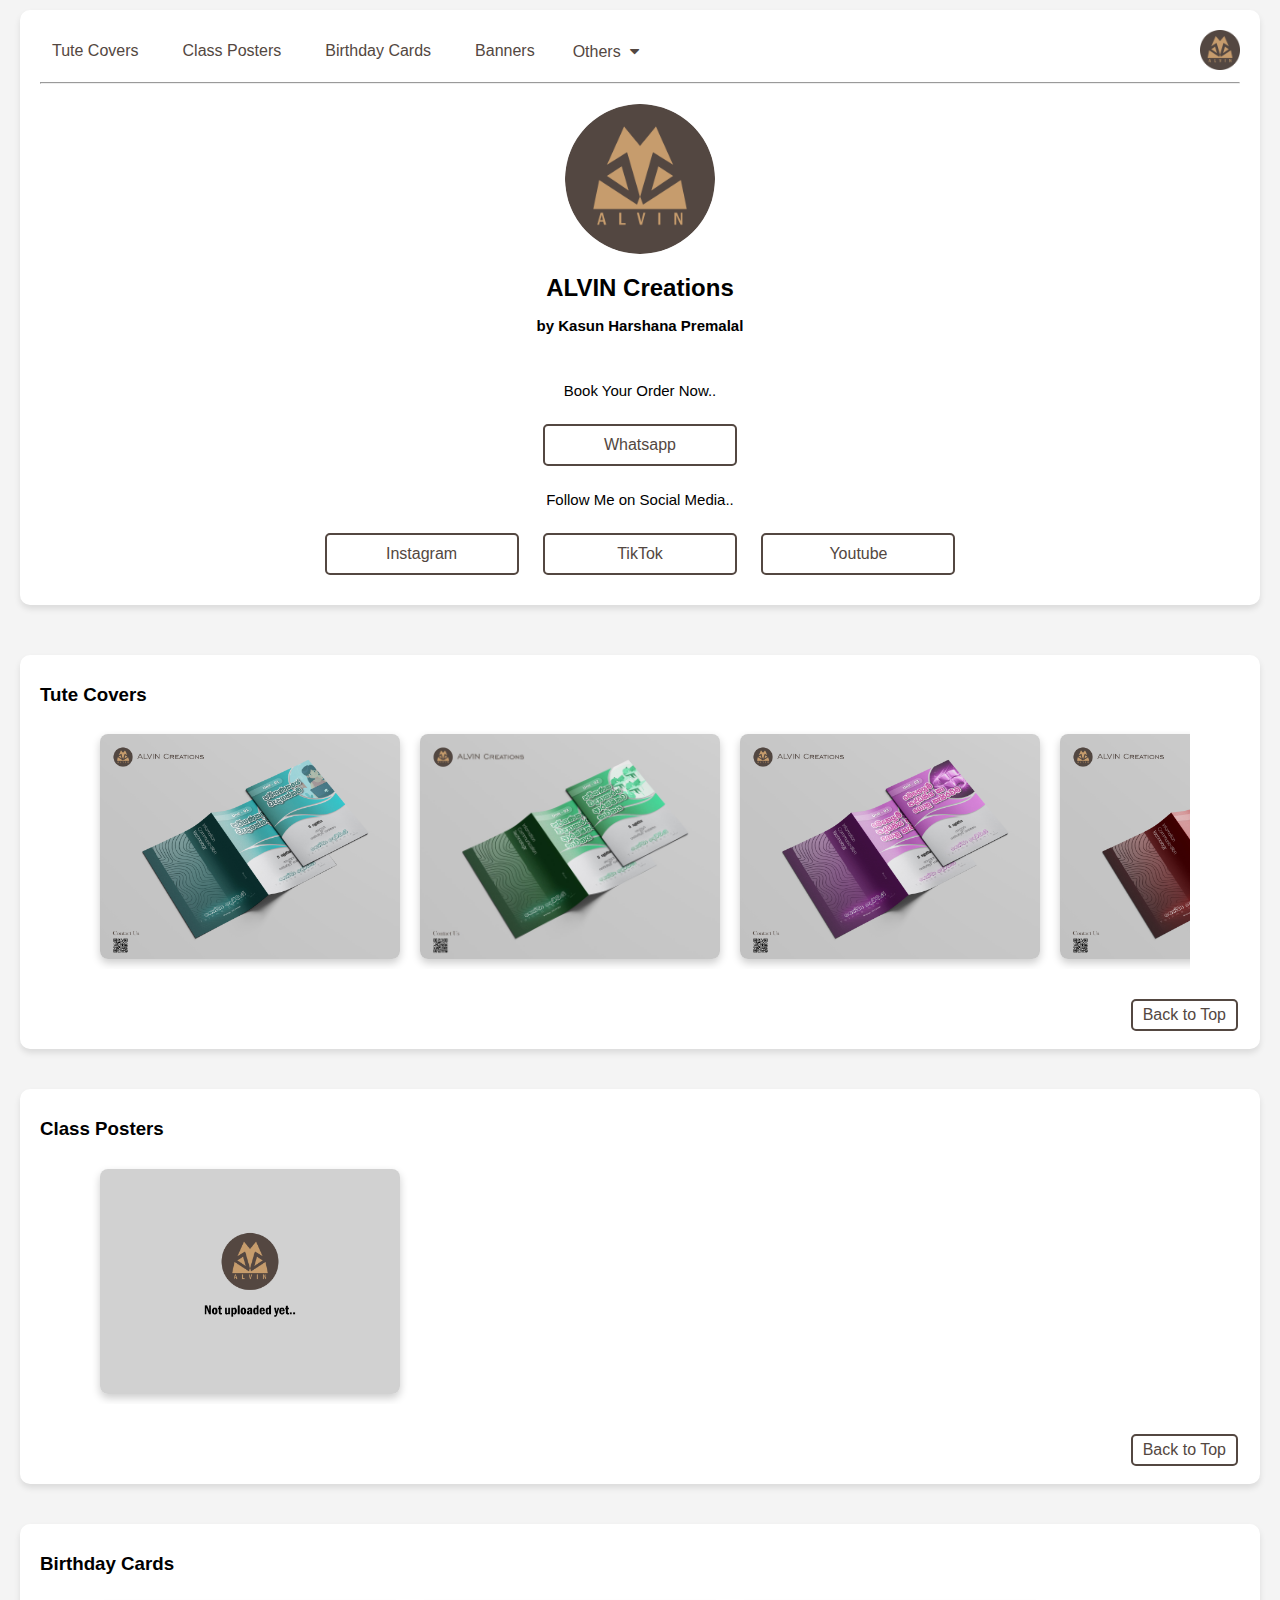
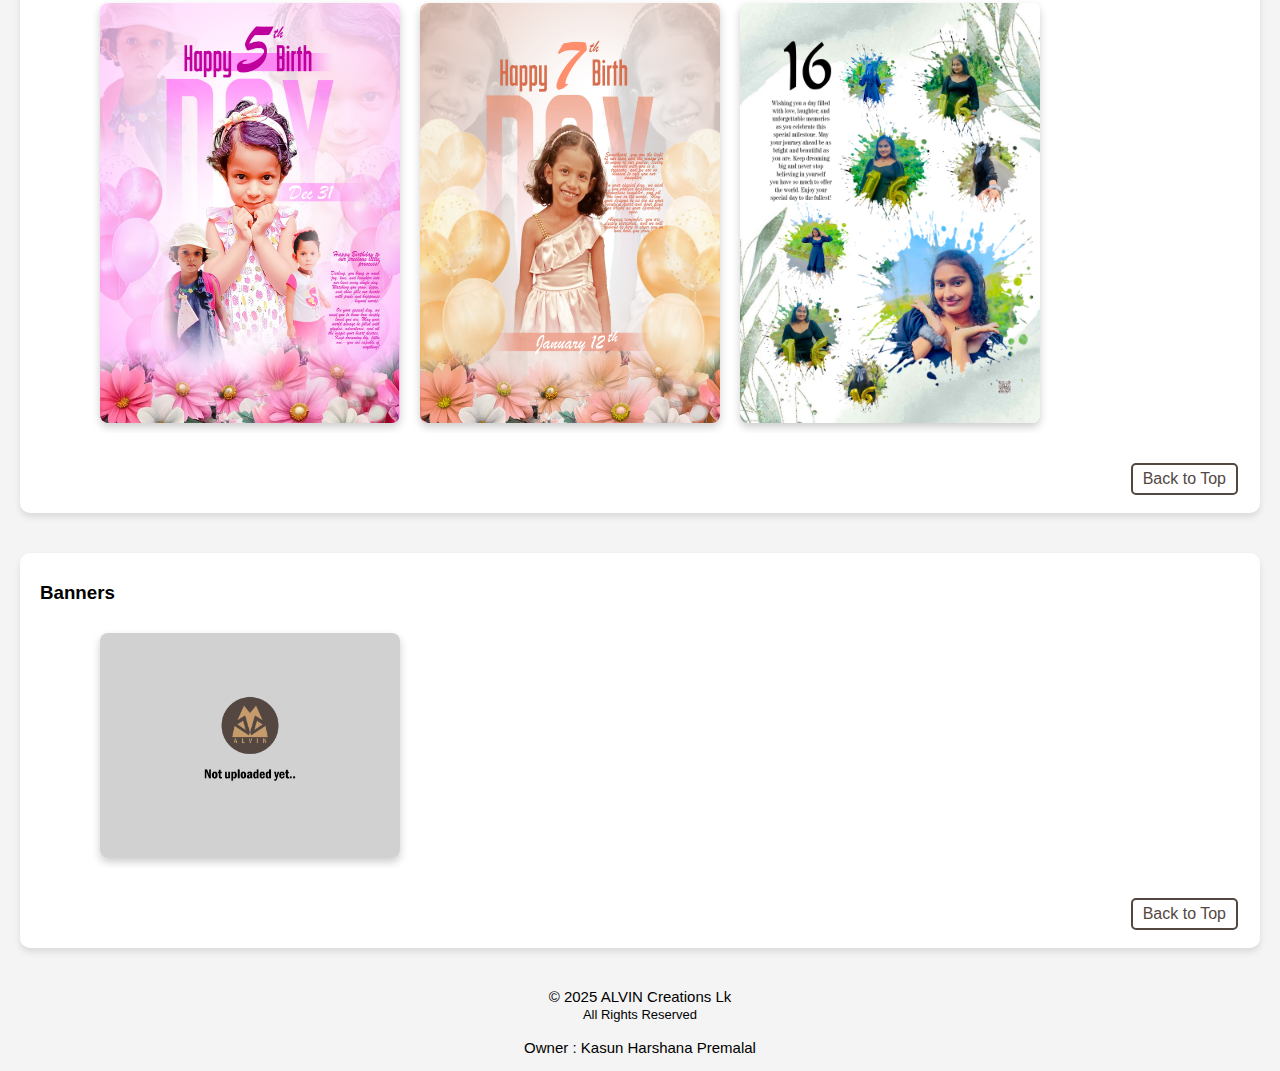
<file: index.html>
<!DOCTYPE html>
<html lang="en">

<head id="head">
    <meta charset="UTF-8">
    <meta name="viewport" content="width=device-width, initial-scale=1.0">
    <title>ALVIN Creations Lk</title>
    <link rel="icon" type="image/x-icon" href="profile1.ico">
    <link rel="stylesheet" href="styles.css">
    <link rel="stylesheet" href="https://cdnjs.cloudflare.com/ajax/libs/font-awesome/4.7.0/css/font-awesome.min.css">
    <script async src="https://pagead2.googlesyndication.com/pagead/js/adsbygoogle.js?client=ca-pub-6864785895444136"
     crossorigin="anonymous"></script>
    <meta name="google-adsense-account" content="ca-pub-6864785895444136">

    <script src="https://ajax.googleapis.com/ajax/libs/jquery/3.3.1/jquery.min.js"></script>
    <script>
        $(document).ready(function () {
            // Add smooth scrolling to all links
            $("a").on('click', function (event) {

                // Make sure this.hash has a value before overriding default behavior
                if (this.hash !== "") {
                    // Prevent default anchor click behavior
                    event.preventDefault();

                    // Store hash
                    var hash = this.hash;

                    // Using jQuery's animate() method to add smooth page scroll
                    // The optional number (800) specifies the number of milliseconds it takes to scroll to the specified area
                    $('html, body').animate({
                        scrollTop: $(hash).offset().top
                    }, 800, function () {

                        // Add hash (#) to URL when done scrolling (default click behavior)
                        window.location.hash = hash;
                    });
                } // End if
            });
        });
    </script>

</head>

<body>
    <div class="profile-container">
        <nav class="navbar">
            <ul class="nav-tabs">
                <li><a href="#tute">Tute Covers</a></li>
                <li><a href="#clzp">Class Posters</a></li>
                <li><a href="#bcard">Birthday Cards</a></li>
                <li><a href="#banner">Banners</a></li>
                <!-- <a href="#">Others</a> -->
                <li>
                    <div class="dropdown">
                        <button class="dropbtn">Others&nbsp;
                            <i class="fa fa-caret-down"></i>
                        </button>
                        <div class="dropdown-content">
                            <a href="audio.html">Audio Creations</a>
                        </div>
                    </div>
                </li>
            </ul>
            <div class="logo">
                <a href="index.html"><img src="profile1.png" alt="Logo"></a>
            </div>
        </nav>
        <hr>
        <div class="profile-picture">
            <img src="profile1.png" alt="Profile Picture">
        </div>
        <div class="profile-name">ALVIN Creations<p>by Kasun Harshana Premalal</p>
        </div><br>
        <div class="social-links">
            <p>Book Your Order Now..</p>
            <a href="https://wa.me/+94755982430/" class="whatsapp" target="_blank">Whatsapp</a><br>
            <p>Follow Me on Social Media..</p>
            <a href="https://www.instagram.com/mr_preeme" class="instagram" target="_blank">Instagram</a>
            <a href="https://www.tiktok.com/@preem.e" class="tiktok" target="_blank">TikTok</a>
            <a href="https://www.youtube.com/@alvin.lk01" class="tiktok" target="_blank">Youtube</a>
        </div>
    </div>

    <div class="tute" id="tute">
        <div class="body-container">
            <div class="tag">
                <li>
                    <h3>Tute Covers</h3>
                </li>
                <div class="container">
                    <div class="scroll-wrapper">
                        <div class="scroll-container" id="scroll-container">
                            <img src="YD tute G6 U1.jpg" alt="Tute Cover 1" class="tute-cover">
                            <img src="YD tute G6 U2.jpg" alt="Tute Cover 2" class="tute-cover">
                            <img src="YD tute G6 U3.jpg" alt="Tute Cover 3" class="tute-cover">
                            <img src="YD tute G6 U4.jpg" alt="Tute Cover 4" class="tute-cover">
                            <img src="YD tute G6 U6.jpg" alt="Tute Cover 5" class="tute-cover">
                        </div>
                    </div>
                </div>
            </div>
            <a class="backa" href="#head">
                <div class="back">
                    Back to Top
                </div>
            </a>
        </div>
    </div>
    <div id="clzp" class="body-container">
        <div class="tag">
            <li>
                <h3>Class Posters</h3>
            </li>
            <div class="container">
                <div class="scroll-wrapper">
                    <div class="scroll-container" id="scroll-container">
                        <img src="Empty images.jpg" alt="Tute Cover 1" class="tute-cover">
                        <!-- <img src="Empty images.jpg" alt="Tute Cover 2" class="tute-cover">
                    <img src="Empty images.jpg" alt="Tute Cover 3" class="tute-cover">
                    <img src="Empty images.jpg" alt="Tute Cover 4" class="tute-cover">
                    <img src="Empty images.jpg" alt="Tute Cover 5" class="tute-cover"> -->
                    </div>
                </div>
            </div>
        </div>
        <a class="backa" href="#head">
            <div class="back">
                Back to Top
            </div>
        </a>

    </div>
    <div id="bcard" class="body-container">
        <div class="tag">
            <li>
                <h3>Birthday Cards</h3>
            </li>
            <div class="container">
                <div class="scroll-wrapper">
                    <div class="scroll-container" id="scroll-container">
                        <img src="Birthday Card.jpg" alt="Birthday Card 1" class="tute-cover">
                        <img src="Birthday Card 2.jpg" alt="Birthday Card 2" class="tute-cover">
                        <img src="Birthday Card 3.jpg" alt="Birthday Card 3" class="tute-cover">
                        <!--<img src="Empty images.jpg" alt="Tute Cover 4" class="tute-cover">
                        <img src="Empty images.jpg" alt="Tute Cover 5" class="tute-cover"> -->
                    </div>
                </div>
            </div>
        </div>
        <a class="backa" href="#head">
            <div class="back">
                Back to Top
            </div>
        </a>

    </div>
    <div id="banner" class="body-container">
        <div class="tag">
            <li>
                <h3>Banners</h3>
            </li>
            <div class="container">
                <div class="scroll-wrapper">
                    <div class="scroll-container" id="scroll-container">
                        <img src="Empty images.jpg" alt="Tute Cover 1" class="tute-cover">
                        <!-- <img src="Empty images.jpg" alt="Tute Cover 2" class="tute-cover">
                    <img src="Empty images.jpg" alt="Tute Cover 3" class="tute-cover">
                    <img src="Empty images.jpg" alt="Tute Cover 4" class="tute-cover">
                    <img src="Empty images.jpg" alt="Tute Cover 5" class="tute-cover"> -->
                    </div>
                </div>
            </div>
        </div>
        <a class="backa" href="#head">
            <div class="back">
                Back to Top
            </div>
        </a>

    </div>
    <footer>
        <p>&copy; 2025 ALVIN Creations Lk<br><span style="font-size: small;">All Rights Reserved</span><br><br>Owner :
            Kasun Harshana Premalal</p>
    </footer>
    <script src="script.js"></script>
</body>

</html>
</file>
<file: styles.css>
html {
    scroll-behavior: smooth;
    overflow: visible;

}

body {
    font-family: Arial, sans-serif;
    text-align: center;
    margin: 0;
    padding: 0;
    background-color: #f4f4f4;

}

.profile-container {
    margin: 10px 20px 50px 20px;
    max-width: 2560px;
    background: #fff;
    border-radius: 10px;
    box-shadow: 0 4px 6px rgba(0, 0, 0, 0.1);
    padding: 20px;
}

.profile-picture {
    width: 150px;
    height: 150px;
    border-radius: 50%;
    margin: 20px auto;
    overflow: hidden;
}

.profile-picture img {
    width: 100%;
    height: 100%;
    object-fit: cover;
}

.profile-name {
    font-size: 24px;
    font-weight: bold;
    margin: 10px 0;
}

p {
    font-size: 15px;
}

.social-links a {
    display: inline-block;
    margin: 10px;
    text-decoration: none;
    color: #534741;
    padding: 10px 20px;
    border-radius: 5px;
}

.social-links .whatsapp,
.instagram,
.tiktok {
    background: #ffffff;
    border: 2px solid #534741;
    color: #534741;
}

.whatsapp,
.instagram,
.tiktok {
    width: 150px;
}

.social-links .whatsapp:hover,
.instagram:hover,
.tiktok:hover {
    background: #534741;
    border: 2px solid #534741;
    color: #c69c6d;
}

.body-container {
    margin: 40px 20px;
    max-width: 2560px;
    background: #fff;
    border-radius: 10px;
    box-shadow: 0 4px 6px rgba(0, 0, 0, 0.1);
    padding: 10px 20px 80px 20px;
    color: #000000;
}

/* .tag {
    display: flex;
}*/

.tag li {
    list-style: none;
    text-align: left;
}

.imgcase {
    align-items: center;
    display: inline-block;
    max-width: 4000px;
    width: 20%;
    margin: 5px;
    background-color: #000000;
}

.imgcase img {
    width: 100%;
    height: auto;
    position: inherit;
}

.navbar {
    display: flex;
    justify-content: space-between;
    align-items: center;
    padding: 0;
}

.nav-tabs {
    display: flex;
    list-style: none;
    padding: 0;
    margin: 0;
}

.nav-tabs li {
    margin-right: 20px;
}

.nav-tabs a {
    text-decoration: none;
    color: #534741;
    font-size: 16px;
    padding: 8px 12px;
    border-radius: 4px;
    transition: background-color 0.3s;
}

.nav-tabs a:hover, .active {
    color: #534741;
    border: solid 2px #534741;
}

.logo img {
    height: 40px;
}

div .tute {
    padding: 50px 0 0 0;
}

.scroll-wrapper {
    position: relative;
    display: flex;
    align-items: center;
}

.scroll-container {
    display: flex;
    gap: 20px;
    overflow-x: auto;
    scroll-behavior: smooth;
    padding: 10px;
    margin: 0 50px;
}

.scroll-container::-webkit-scrollbar {
    height: 8px;
}

.scroll-container::-webkit-scrollbar-thumb {
    background-color: #534741;
    border-radius: 4px;
}

.scroll-container::-webkit-scrollbar-thumb:hover {
    background: #c69c6d;
}

.tute-cover {
    flex: 0 0 auto;
    width: 300px;
    height: auto;
    box-shadow: 0 4px 8px rgba(0, 0, 0, 0.2);
    border-radius: 8px;
}

/* footer p span {
    font-size: small;
} */

.dropdown .dropbtn {
    font-size: 16px;  
    border: none;
    outline: none;
    color: #534741;
    /* padding: 14px 16px; */
    background-color: inherit;
    font-family: inherit;
    margin: 0;
}

.dropdown-content {
    display: none;
    position: absolute;
    background-color: #f9f9f9;
    min-width: 160px;
    box-shadow: 0px 8px 16px 0px rgba(0,0,0,0.2);
    z-index: 1;
}
  
.dropdown-content a {
    float: none;
    color: #534741;
    padding: 12px 16px;
    text-decoration: none;
    display: block;
    text-align: left;
}
  
.dropdown-content a:hover {
    background-color: #534741;
    color: #c69c6d;
}
  
.dropdown:hover .dropdown-content {
    display: block;
}

 li .active {
    color: #c69c6d;
}

.scroll-container {
    
    scroll-behavior: smooth;
}

.backa {
    text-decoration: none;
    color: #534741;
}

.back {
    float: right;
    border-radius: 5px;
    border: 2px solid #534741;
    padding: 5px 10px;
    font-size: 16px;
    margin: 30px 2px;
    cursor: pointer;
}

.back:hover {
    background: #534741;
    color: #c69c6d;
}
</file>
